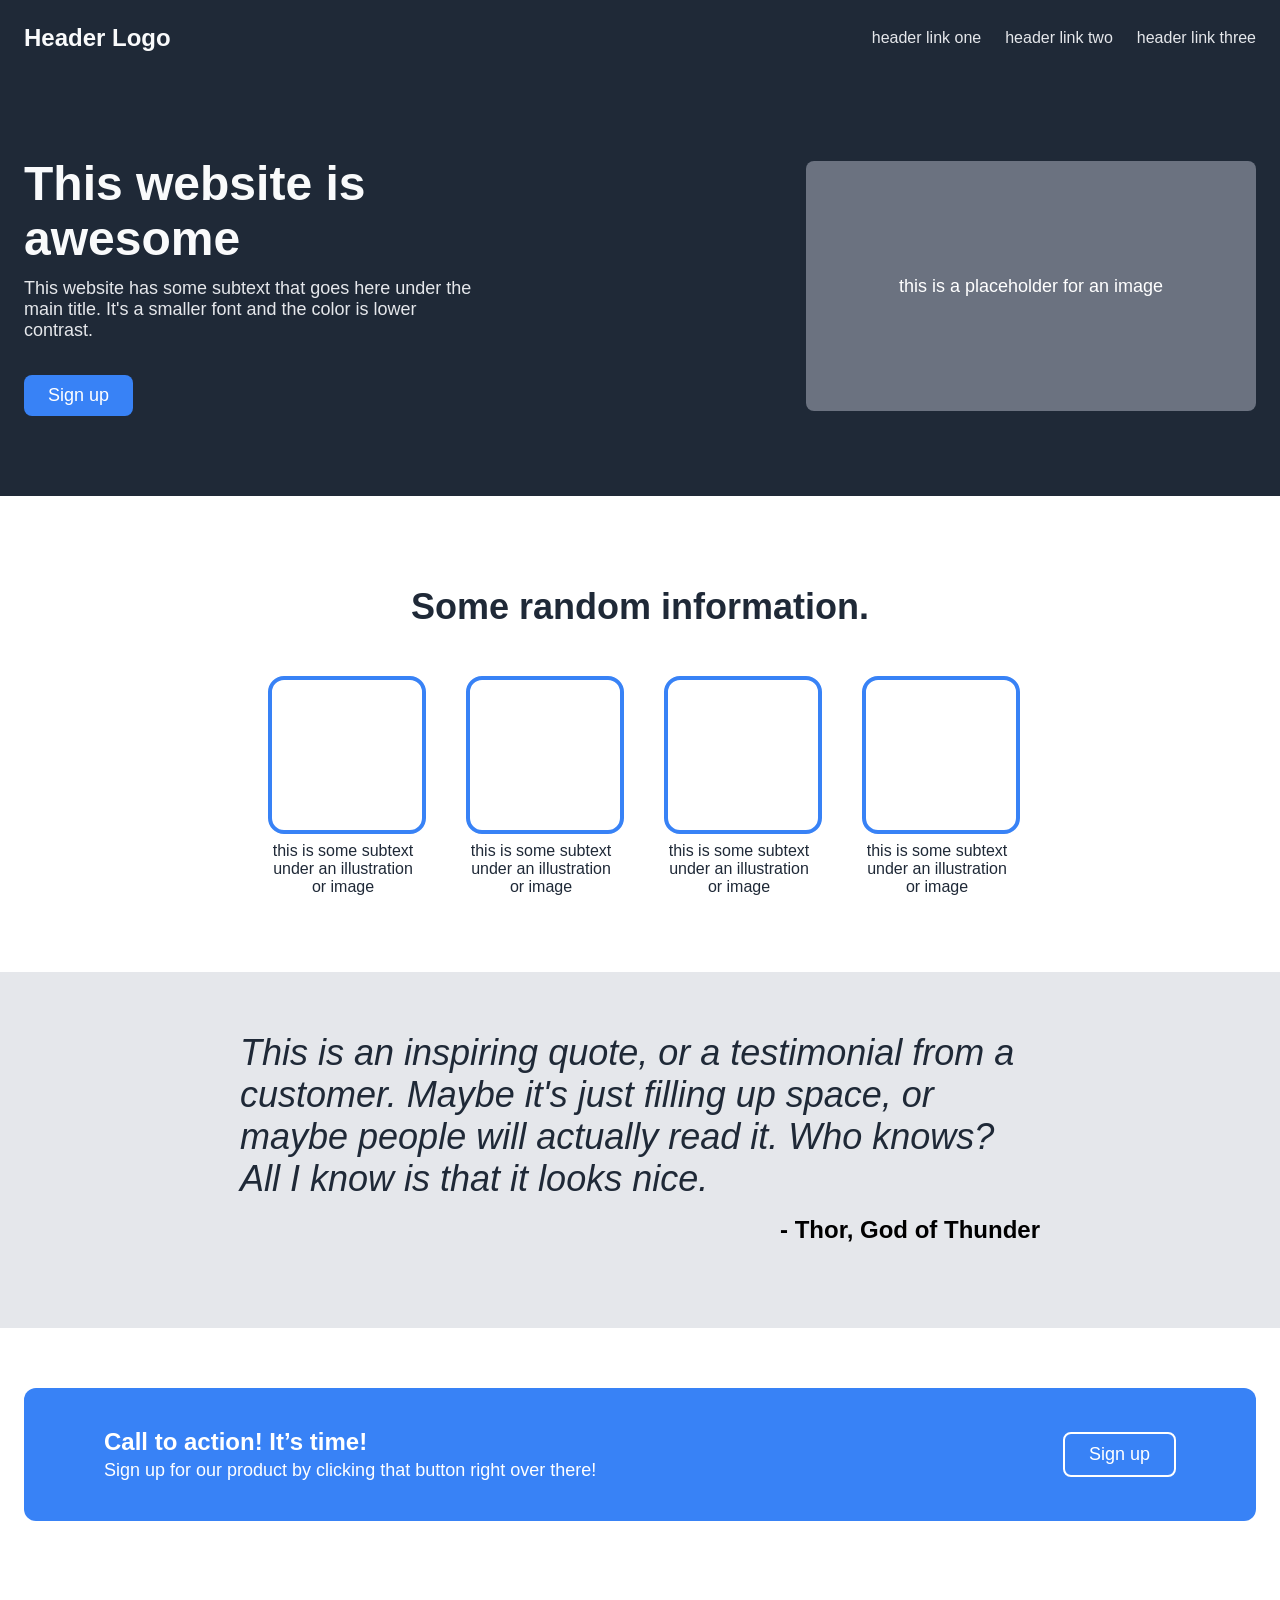
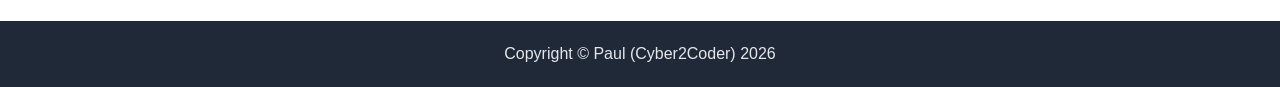
<file: index.html>
<!DOCTYPE html>
<html lang="en">
<head>
    <meta charset="UTF-8">
    <meta name="viewport" content="width=device-width, initial-scale=1.0">
    <title>Landing Page</title>
    <link rel="stylesheet" href="style.css">
</head>
<body>

    <!-- HEADER -->
    <div class="header">
        <div class="logo">Header Logo</div>
        <ul class="links">
            <li><a href="#">header link one</a></li>
            <li><a href="#">header link two</a></li>
            <li><a href="#">header link three</a></li>
        </ul>
    </div>

    <!-- HERO -->
    <div class="hero">
        <div class="hero-left">
            <h1>This website is awesome</h1>
            <p>This website has some subtext that goes here under the main title.
            It's a smaller font and the color is lower contrast.</p>
            <button class="signup">Sign up</button>
        </div>

        <div class="hero-right">
            <div class="hero-image">this is a placeholder for an image</div>
        </div>
    </div>

    <!-- INFO SECTION -->
    <div class="info-section">
        <h2>Some random information.</h2>

        <div class="info-boxes">
            <div class="box">
                <div class="square"></div>
                <p>this is some subtext under an illustration or image</p>
            </div>

            <div class="box">
                <div class="square"></div>
                <p>this is some subtext under an illustration or image</p>
            </div>

            <div class="box">
                <div class="square"></div>
                <p>this is some subtext under an illustration or image</p>
            </div>

            <div class="box">
                <div class="square"></div>
                <p>this is some subtext under an illustration or image</p>
            </div>
        </div>
    </div>

    <!-- QUOTE SECTION -->
    <div class="quote-section">
        <p class="quote">
            This is an inspiring quote, or a testimonial from a customer.
            Maybe it's just filling up space, or maybe people will actually read it.
            Who knows? All I know is that it looks nice.
        </p>
        <p class="author">- Thor, God of Thunder</p>
    </div>

    <!-- CALL TO ACTION -->
    <div class="cta-section">
        <div class="cta-box">
            <div class="cta-text">
                <h3>Call to action! It’s time!</h3>
                <p>Sign up for our product by clicking that button right over there!</p>
            </div>
            <button class="cta-button">Sign up</button>
        </div>
    </div>

    <!-- FOOTER -->
    <div class="footer">
        Copyright © Paul (Cyber2Coder) 2026
    </div>

</body>
</html>
</file>
<file: style.css>
body {
    margin: 0;
    font-family: sans-serif;
}

.header {
    display: flex;
    justify-content: space-between;
    align-items: center;
    padding: 24px;
    background-color: #1f2937;
}

.logo {
    color: #f9fafb;
    font-size: 24px;
    font-weight: 900;
}

.links {
    display: flex;
    gap: 24px;
    list-style: none;
    margin: 0;
    padding: 0;
}

.links a {
    color: #e5e7eb;
    text-decoration: none;
    font-weight: 18px;
}
.hero {
  display: flex;
  justify-content: space-between;
  align-items: center;
  padding: 80px 24px;
  background: #1f2937;
  color: #f9fafb;
  gap: 40px;
}

.hero-left {
  max-width: 450px;
}

.hero-left h1 {
  font-size: 48px;
  font-weight: 900;
  margin: 0;
}

.hero-left p {
  font-size: 18px;
  color: #e5e7eb;
  margin-top: 12px;
}

.info-section {
  text-align: center;
  padding: 48px 24px;
}

.info-section h2 {
  font-size: 36px;
  font-weight: 900;
  color: #1f2937;
}

.info-boxes {
  display: flex;
  justify-content: center;
  gap: 48px;
  margin-top: 48px;
  flex-wrap: wrap;
}

.quote-section {
  background: #e5e7eb;
  padding: 80px 24px;
}

.cta-section {
  padding: 80px 24px;
}

.cta-box {
  background: #3882f6;
  color: white;
  padding: 40px 80px;
  border-radius: 12px;
  display: flex;
  justify-content: space-between;
  align-items: center;
}

.cta-text h3 {
  margin: 0;
  font-size: 24px;
  font-weight: 900;
}

.cta-text p {
  margin: 4px 0 0 0;
  font-size: 18px;
}

.cta-button {
  padding: 10px 24px;
  background: transparent;
  border: 2px solid white;
  color: white;
  border-radius: 8px;
  font-size: 18px;
  cursor: pointer;
}
.cta-button:hover {
    background: white;
    color: #3882f6;
}

.quote {
  font-size: 36px;
  font-style: italic;
  color: #1f2937;
  max-width: 800px;
  margin: auto;
}

.author {
  text-align: right;
  font-size: 24px;
  font-weight: 900;
  margin-top: 16px;
  max-width: 800px;
  margin-left: auto;
  margin-right: auto;
}


.box {
  max-width: 150px;
}

.square {
  width: 150px;
  height: 150px;
  border: 4px solid #3882f6;
  border-radius: 16px;
}

.box p {
  color: #1f2937;
  margin-top: 8px;
}

.signup {
  margin-top: 16px;
  padding: 10px 24px;
  background: #3882f6;
  color: white;
  border: none;
  border-radius: 8px;
  font-size: 18px;
  cursor: pointer;
}
.signup:hover {
    background: #2c6adf;
}

.hero-image {
    width: 450px;
    height: 250px;
    background: #6b7280;
    border-radius: 8px;
    display: flex;
    justify-content: center;
    align-items: center;
    color: white;
    font-size: 18px;
}

.footer {
  margin-top: 40px;
  background: #1f2937;
  color: #e5e7eb;
  text-align: center;
  padding: 24px;
}
section, .info-section, .quote-section, .cta-section {
    padding-top: 60px;
    padding-bottom: 60px;
}
</file>
